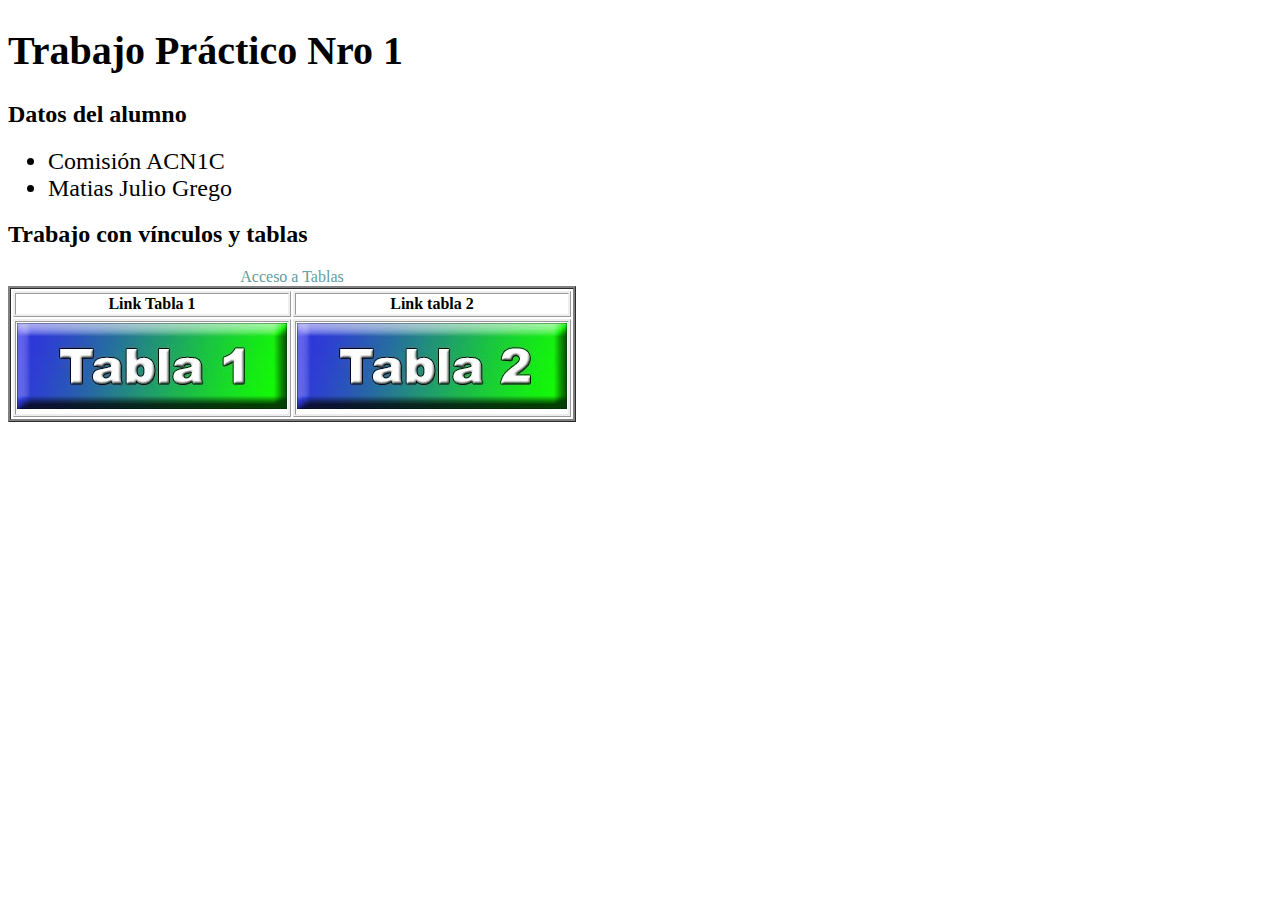
<file: index.html>
<!DOCTYPE html>
<html lang="es">
<head>
    <meta charset="UTF-8">
    <meta name="author" content="Matias Grego">
    <link rel="stylesheet" href="estilos/estilos.css">
    <title>Trabajo Práctico Nro 1</title>
    
</head>
<body>
   <h1>Trabajo Práctico Nro 1</h1>
   
   <h2>Datos del alumno</h2>
   
<ul>
    <li>Comisión ACN1C</li>
    <li>Matias Julio Grego</li>
</ul>
  
  
    <h2>Trabajo con vínculos y tablas</h2>
    
    <table>
       <caption>Acceso a Tablas</caption>
        <tr> <th class="ordencentrado">Link Tabla 1</th>
        <th class="ordencentrado">Link tabla 2</th></tr>
        <tr><td><a href="tablas/tabla1.html"><img src="botones/tabla1.jpg" alt="tabla 1" width="270" height="86"></a></td>
        <td> <a href="tablas/tabla2.html"><img src="botones/tabla2.jpg" alt="tabla 2" width="270" height="86"></a></td></tr>
        
    </table>
   
   
   
  
    
</body>
</html>
</file>
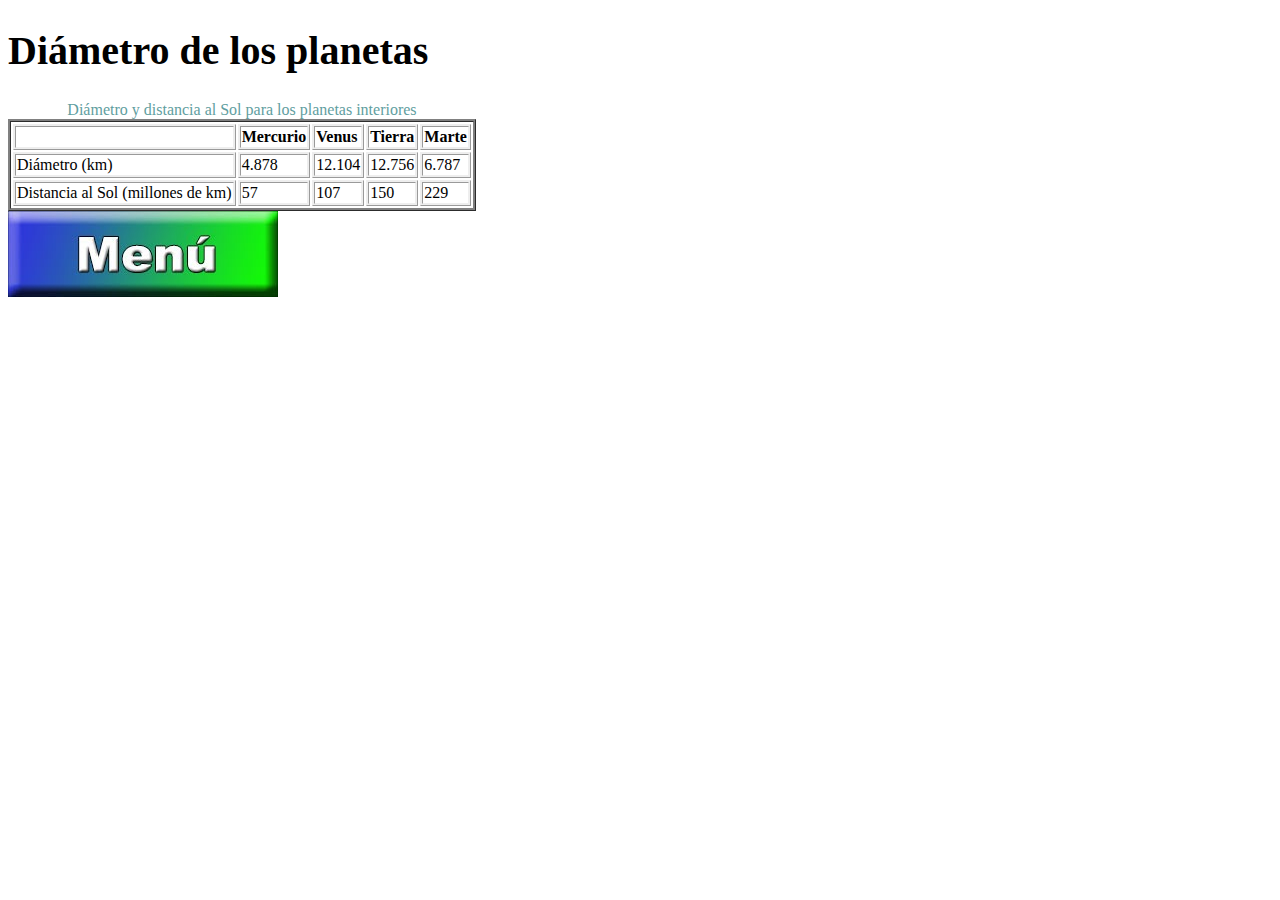
<file: tablas/tabla1.html>
<!DOCTYPE html>
<html lang="es">
<head>
    <meta charset="UTF-8">
    <meta name="author" content="Matias Grego">
    <link rel="stylesheet" href="../estilos/estilos.css">
    <title>Diametro de los planetas</title>
</head>
<body>
   <h1>Diámetro de los planetas</h1>
   
    <table>
       <caption>Diámetro y distancia al Sol para los planetas interiores</caption>
        <tr>
            <th></th>
            <th>Mercurio</th>
            <th>Venus</th>
            <th>Tierra</th>
            <th>Marte</th>
        </tr>
        <tr>
        <td>Diámetro (km)</td>
        <td>4.878</td>
        <td>12.104</td>
        <td>12.756 </td>
        <td>6.787</td>
        </tr>
        <tr>
            <td>Distancia al Sol (millones de km) </td>
            <td>57</td>
            <td>107</td>
            <td>150</td>
            <td>229</td>
        </tr>
    </table>
    

                <a href="../index.html"><img src="../botones/menu.jpg" alt="regresa al menu" width="270" height="86"></a>
    
</body>
</html>
</file>
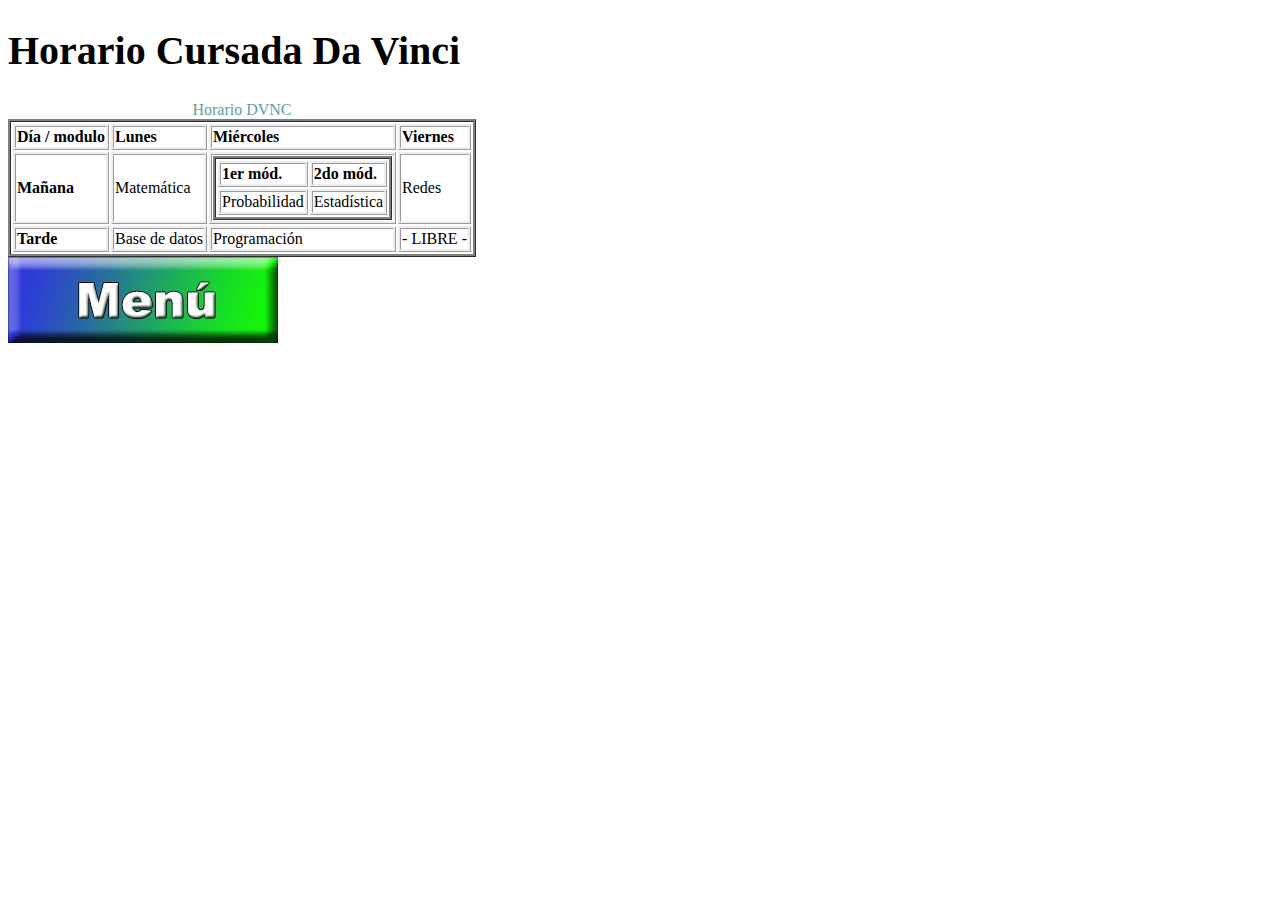
<file: tablas/tabla2.html>
<!DOCTYPE html>
<html lang="es">
<head>
    <meta charset="UTF-8">
    <meta name="author" content="Matias Grego">
    <link rel="stylesheet" href="../estilos/estilos.css">
    <title>Horario Cursada Da Vinci</title>
</head>
<body>
    
    <h1>Horario Cursada Da Vinci</h1>
       
       <table>
           <caption>
               Horario  DVNC
           </caption>
           
           <tr>
               <th>Día / modulo</th>
               <th>Lunes</th>
               <th>Miércoles</th>
               <th>Viernes</th>
           </tr>
           
           <tr>
           <th>Mañana</th>
           <td>Matemática</td>
           <td>
           <table>
               <tr>
               <th>1er mód.</th>
               <th>2do mód.</th>
               </tr>
               <tr>
               <td>Probabilidad</td>
               <td>Estadística</td>
               </tr>
           </table>
           </td>
           <td>Redes</td>    
           </tr>
           <tr>
               <th>Tarde</th>
               <td>Base de datos</td>
               <td>Programación</td>
               <td>- LIBRE -</td>
           </tr>
           
       </table>
       
       
 
                <a href="../index.html"><img src="../botones/menu.jpg" alt="regresa al menu" width="270" height="86"></a>

    
</body>
</html>
</file>
<file: estilos/estilos.css>
/*Estilo de listas desordenadas */
li { font-size:1.5em;
    
}
h1{
    font-size:2.5em;
}

/*Estilo tablas */

table{
    font-size:1em;
    border-style: ridge;
}
caption{
    font-size:1em;
    color:cadetblue;
}

th { 
    border-style: ridge;
    text-align: left;
}
td { 
    border-style: ridge;
      text-align: left;
}
.ordencentrado{
    text-align: center;
}
</file>
